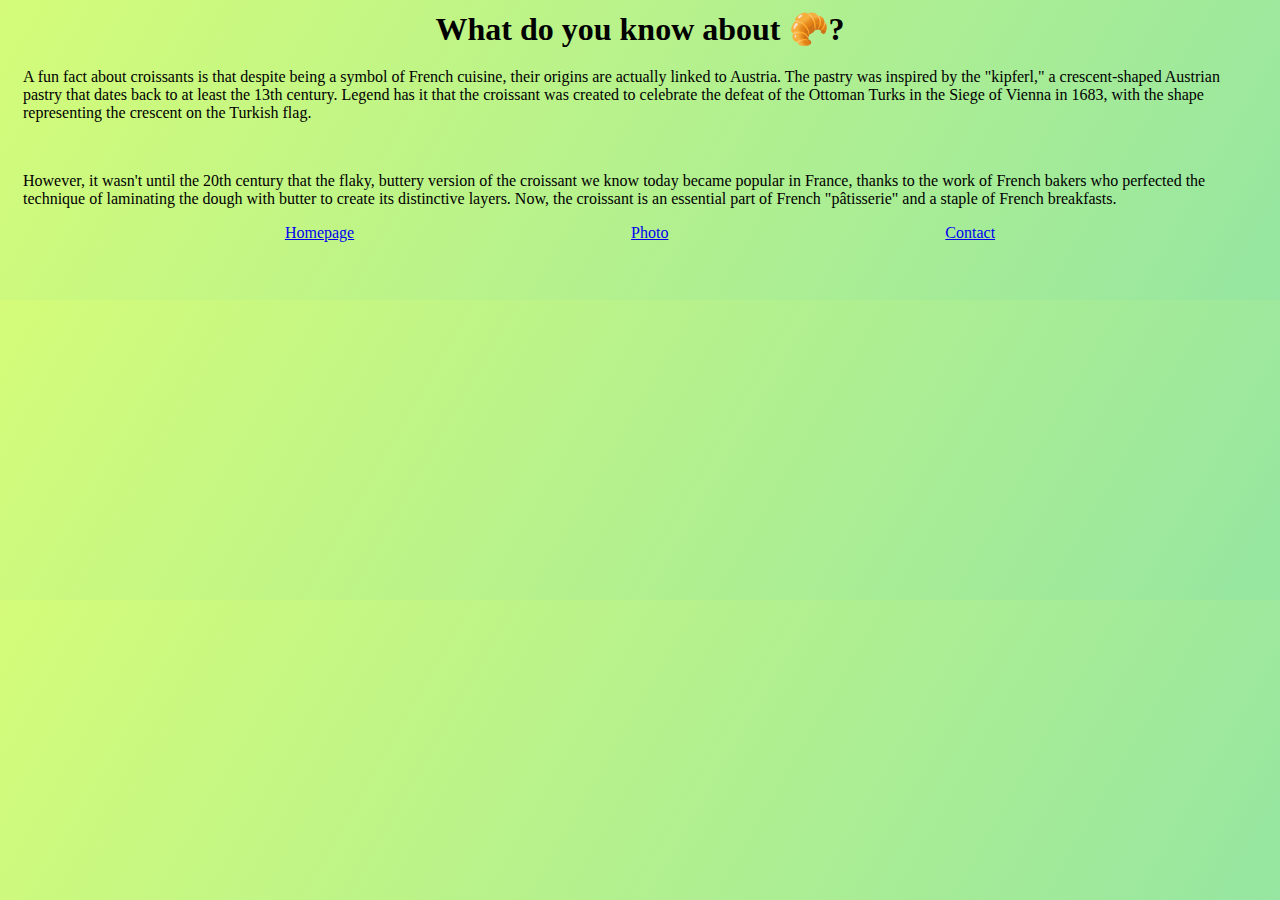
<file: index.html>
<!DOCTYPE html>
<html lang="en">
  <head>
    <meta charset="UTF-8" />
    <meta http-equiv="X-UA-Compatible" content="IE=edge" />
    <meta name="viewport" content="width=device-width, initial-scale=1.0" />
    <link href="https://cdn.jsdelivr.net/npm/bootstrap@5.3.2/dist/css/bootstrap.min.css" rel="stylesheet" integrity="sha384-T3c6CoIi6uLrA9TneNEoa7RxnatzjcDSCmG1MXxSR1GAsXEV/Dwwykc2MPK8M2HN" crossorigin="anonymous">
    <link href="/src/styles.css" rel="stylesheet" type="text/css" />
    <title>History of croissant - LeCroissantFrancais.com</title>
    <meta name="description"  content="Learn every fun fact about croissant to shine at your next family dinner. Find out about croissant origins and the different croissant twists across the world. Learn to make your own croissant with just 5 key ingredients. " />
  </head>
  <body>
    <h1>What do you know about 🥐?</h1>
    <p>
      A fun fact about croissants is that despite being a symbol of French
      cuisine, their origins are actually linked to Austria. The pastry was
      inspired by the "kipferl," a crescent-shaped Austrian pastry that dates
      back to at least the 13th century. Legend has it that the croissant was
      created to celebrate the defeat of the Ottoman Turks in the Siege of
      Vienna in 1683, with the shape representing the crescent on the Turkish
      flag.</p>
    </br>
      <p> However, it wasn't until the 20th century that the flaky, buttery
      version of the croissant we know today became popular in France, thanks to
      the work of French bakers who perfected the technique of laminating the
      dough with butter to create its distinctive layers. Now, the croissant is
      an essential part of French "pâtisserie" and a staple of French
      breakfasts.
    </p>
    <div class="container">
        <div class="row homepage">
            <div class="col-4 homepage">
                 <a href="/"title="homepage">Homepage</a>
            </div>
             <div class="col-4 homepage">
                 <a href="/photo.html" title="photo-page">Photo</a>
            </div>
             <div class="col-4 homepage">
                <a href="/contact.html" title="contact-page">Contact</a>
            </div>
        </div>
    </div>
  </body>
</html>
</file>
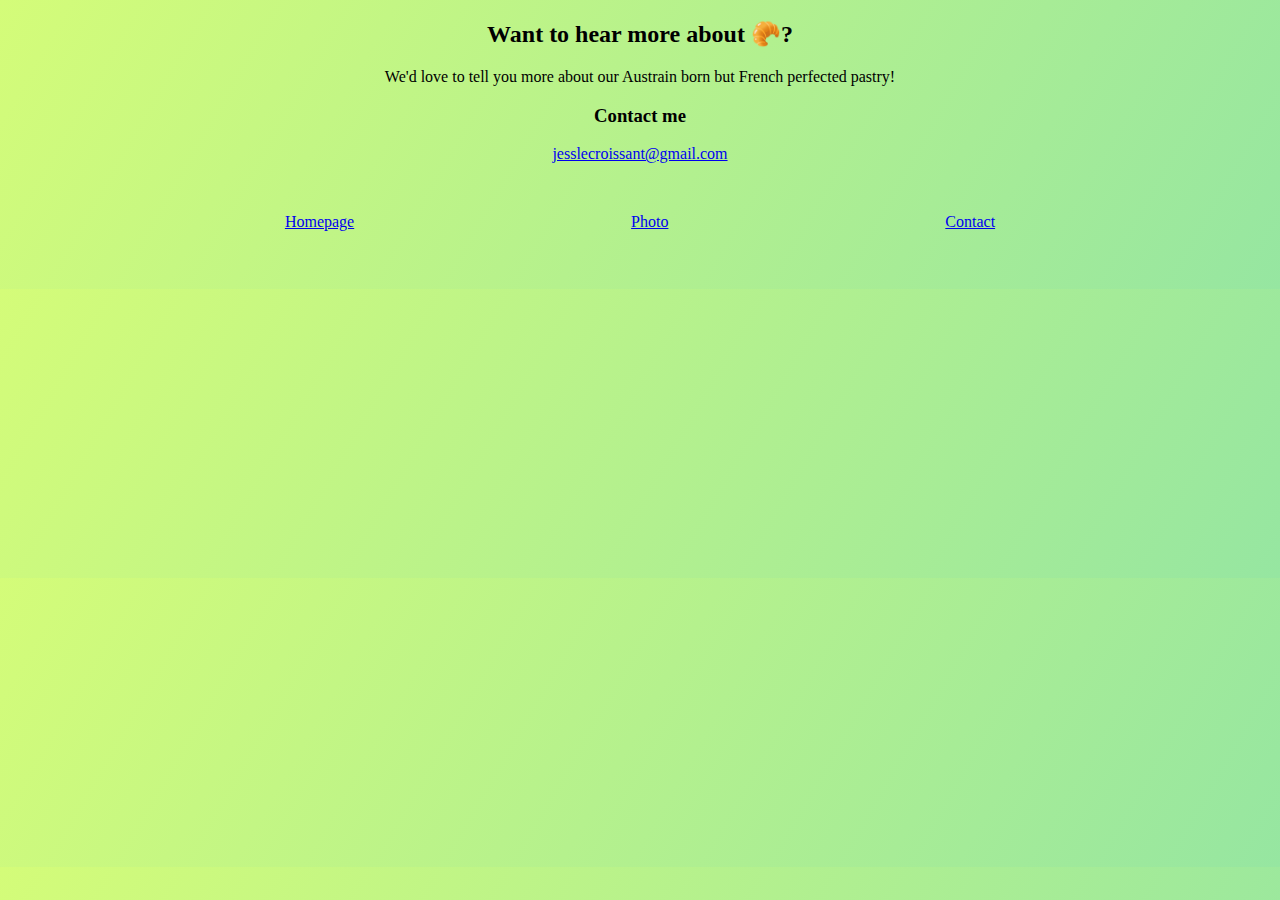
<file: contact.html>
<!DOCTYPE html>
<html lang="en">
  <head>
    <meta charset="UTF-8" />
    <meta http-equiv="X-UA-Compatible" content="IE=edge" />
    <meta name="viewport" content="width=device-width, initial-scale=1.0" />
    <link
      href="https://cdn.jsdelivr.net/npm/bootstrap@5.3.2/dist/css/bootstrap.min.css"
      rel="stylesheet"
      integrity="sha384-T3c6CoIi6uLrA9TneNEoa7RxnatzjcDSCmG1MXxSR1GAsXEV/Dwwykc2MPK8M2HN"
      crossorigin="anonymous"
    />
    <link href="/src/styles.css" rel="stylesheet" type="text/css" />
    <meta
      name="description"
      content="Contact the history croissants experts. Find out about the origins of the most popular french pastry and shine at your next family dinner. Ask our team of croissant specialists about the different recipes and learn how to make your own with just a few ingredients"
    />
    <title>Contact our team of experts - LeCroissantFrancais.com</title>
  </head>
  <body>
    <h2>Want to hear more about 🥐?</h2>
    <p>
      We'd love to tell you more about our Austrain born but French perfected
      pastry!
    </p>
    <h3>Contact me</h3>
    <a href="mailto:jesslecroissant@gmail.com" title="contact-us">
      jesslecroissant@gmail.com
    </a>
    <div class="container">
      <div class="row homepage">
        <div class="col-4 homepage">
          <a href="/" title="homepage">Homepage</a>
        </div>
        <div class="col-4 homepage">
          <a href="/photo.html" title="photo-page">Photo</a>
        </div>
        <div class="col-4 homepage">
          <a href="/contact.html" title="contact-page">Contact</a>
        </div>
      </div>
    </div>
  </body>
</html>
</file>
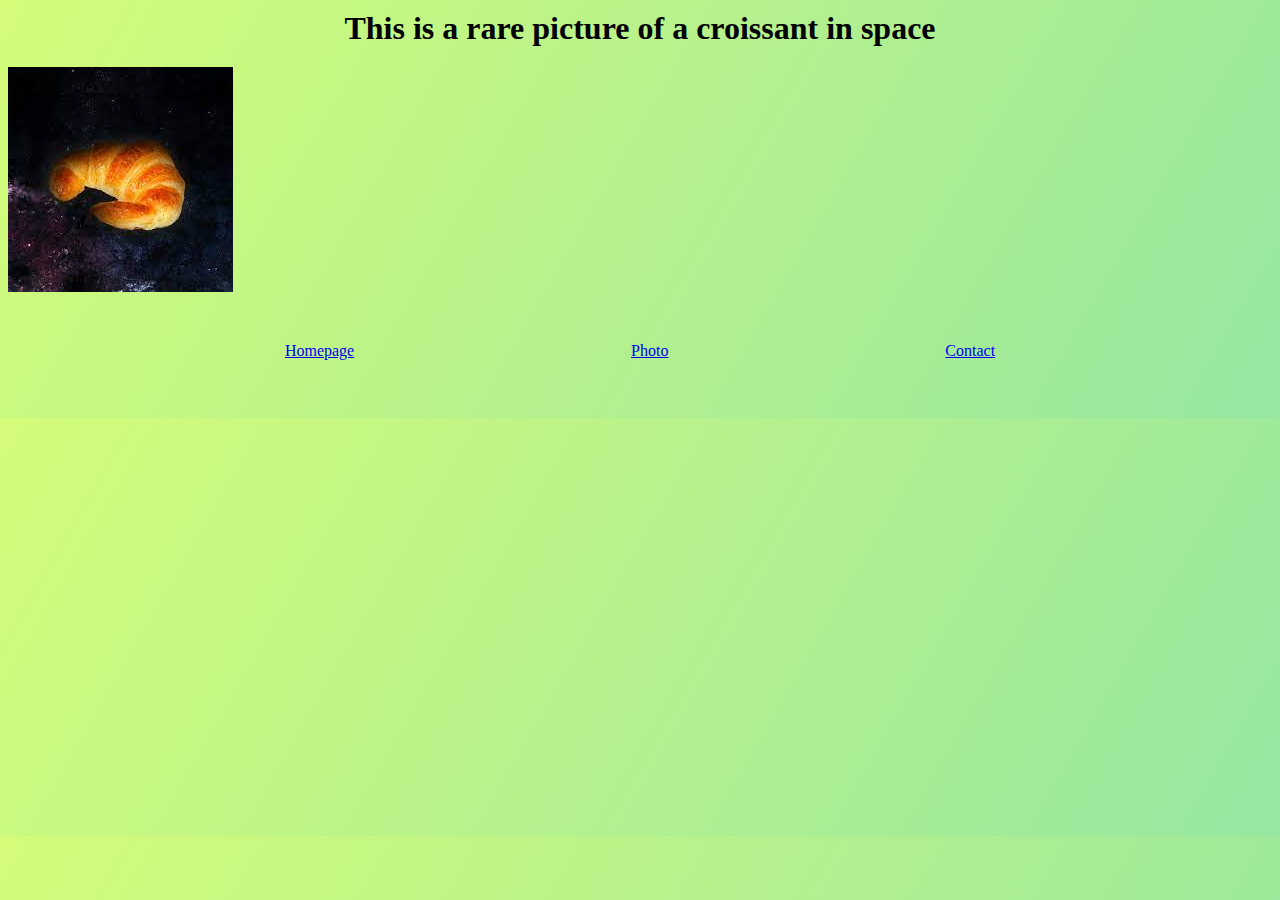
<file: photo.html>
<!DOCTYPE html>
<html lang="en">
  <head>
    <meta charset="UTF-8" />
    <meta http-equiv="X-UA-Compatible" content="IE=edge" />
    <meta name="viewport" content="width=device-width, initial-scale=1.0" />
    <link
      href="https://cdn.jsdelivr.net/npm/bootstrap@5.3.2/dist/css/bootstrap.min.css"
      rel="stylesheet"
      integrity="sha384-T3c6CoIi6uLrA9TneNEoa7RxnatzjcDSCmG1MXxSR1GAsXEV/Dwwykc2MPK8M2HN"
      crossorigin="anonymous"
    />
    <link href="/src/styles.css" rel="stylesheet" type="text/css" />
    <title>
      Fun and delicious Photos of croissants - LeCroissantFrancais.com
    </title>
    <meta
      name="description"
      content="Find fun and delicious pictures of croissants. In space. On a plate. On the go. With our without filling "
    />
  </head>
  <body>
    <h1>This is a rare picture of a croissant in space</h1>
    <img
      src="/images/croissant.jpeg"
      alt="Croissant in space"
      class="img-fluid mx-auto picture-croissant"
    />
    <div class="container">
      <div class="row homepage">
        <div class="col-4 homepage">
          <a href="/" title="homepage">Homepage</a>
        </div>
        <div class="col-4 homepage">
          <a href="/photo.html" title="photo-page">Photo</a>
        </div>
        <div class="col-4 homepage">
          <a href="/contact.html" title="contact-page">Contact</a>
        </div>
      </div>
    </div>
  </body>
</html>
</file>
<file: src/styles.css>
h1 {
  margin-top: 10px;
  margin-bottom: 20px;
  color: black;
  text-align: center;
}
h2,
h3 {
  text-align: center;
}
p {
  display: flex;
  justify-content: center;
  margin-left: 15px;
  margin-right: 15px;
}
.homepage {
  display: flex;
  justify-content: space-evenly;
}
body {
  background-image: linear-gradient(120deg, #d4fc79 0%, #96e6a1 100%);
}
.picture-croissant {
  display: flex;
  margin-bottom: 50px;
}
a {
  display: flex;
  justify-content: center;
  margin-bottom: 50px;
}
</file>
